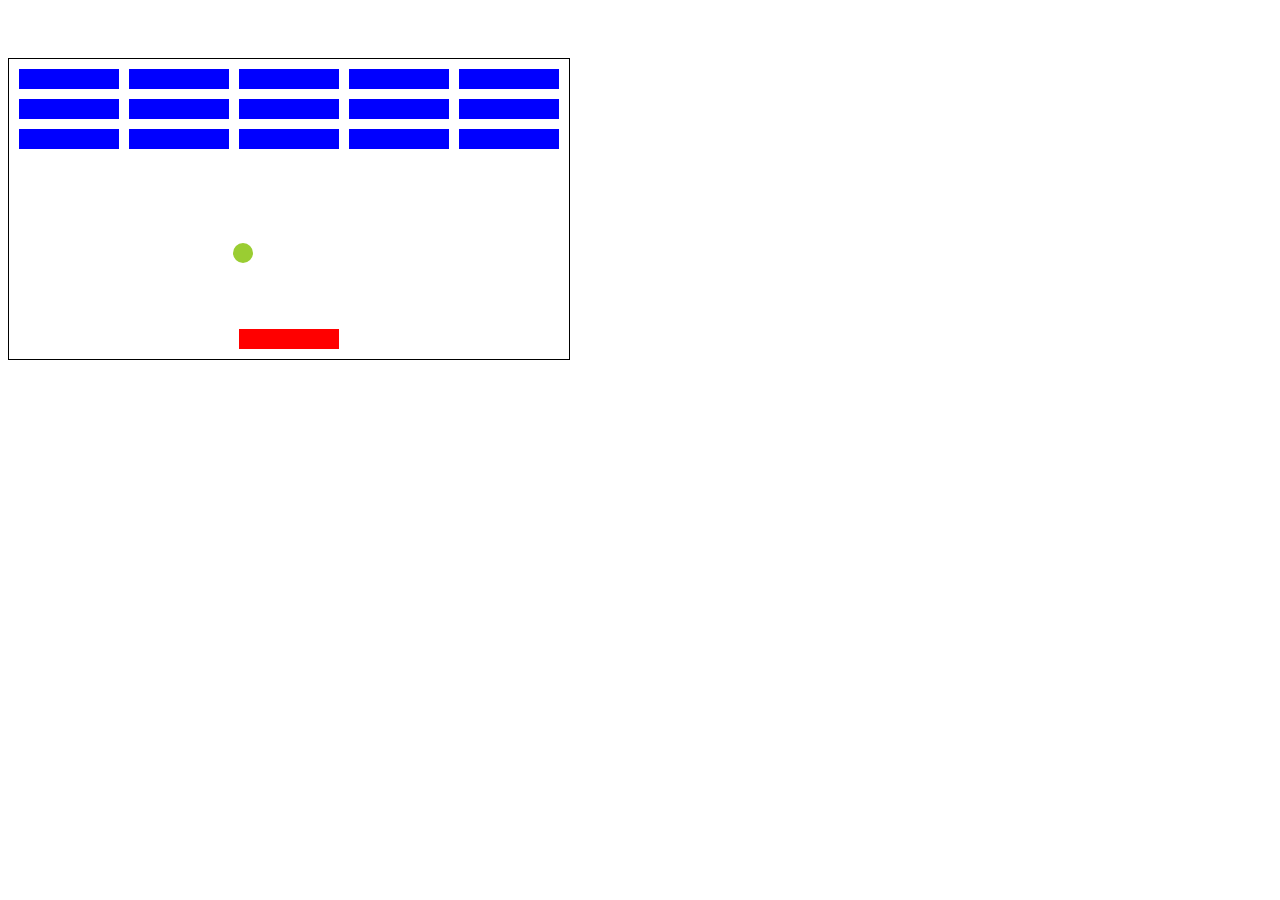
<file: Breackout/index.html>
<!DOCTYPE html>
<html lang="en">
<head>
    <meta charset="UTF-8">
    <meta name="viewport" content="width=device-width, initial-scale=1.0">
    <title>Breakout</title>
    <link rel="stylesheet" href="style.css">
</head>
<body>
    <div id="score"></div>
 <div class="grid">
    

    </div>
 </div>
    <script src="script.js"></script>
</body>
</html>
</file>
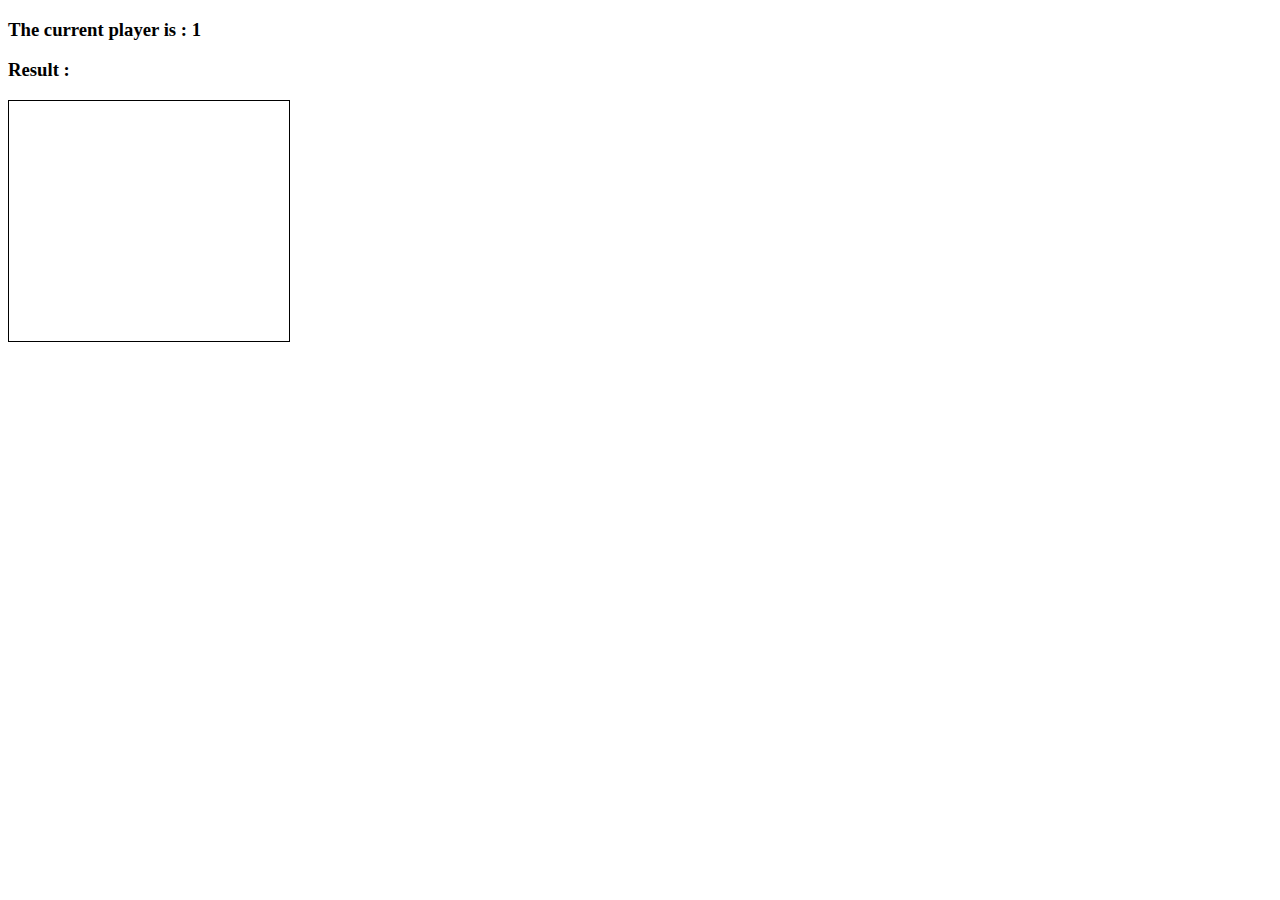
<file: connectFour/index.html>
<!DOCTYPE html>
<html lang="en">
<head>
    <meta charset="UTF-8">
    <meta name="viewport" content="width=device-width, initial-scale=1.0">
    <title>connect four</title>
    <link rel="stylesheet" href="style.css">
</head>
<body>
    <h3>The current player is : <span id="current-player">1</span></h3>
    <h3>Result : <span id="result"></span></h3>
    <div class="grid">
        <div></div>
        <div></div>
        <div></div>
        <div></div>
        <div></div>
        <div></div>
        <div></div>
        <div></div>
        <div></div>
        <div></div>
        <div></div>
        <div></div>
        <div></div>
        <div></div>
        <div></div>
        <div></div>
        <div></div>
        <div></div>
        <div></div>
        <div></div>
        <div></div>
        <div></div>
        <div></div>
        <div></div>
        <div></div>
        <div></div>
        <div></div>
        <div></div>
        <div></div>
        <div></div>
        <div></div>
        <div></div>
        <div></div>
        <div></div>
        <div></div>
        <div></div>
        <div></div>
        <div></div>
        <div></div>
        <div></div>
        <div></div>
        <div></div>
        <div class="taken"></div>
        <div class="taken"></div>
        <div class="taken"></div>
        <div class="taken"></div>
        <div class="taken"></div>
        <div class="taken"></div>
        <div class="taken"></div>
    </div>
    <script src="script.js" charset="UTF-8"></script>
</body>
</html>
</file>
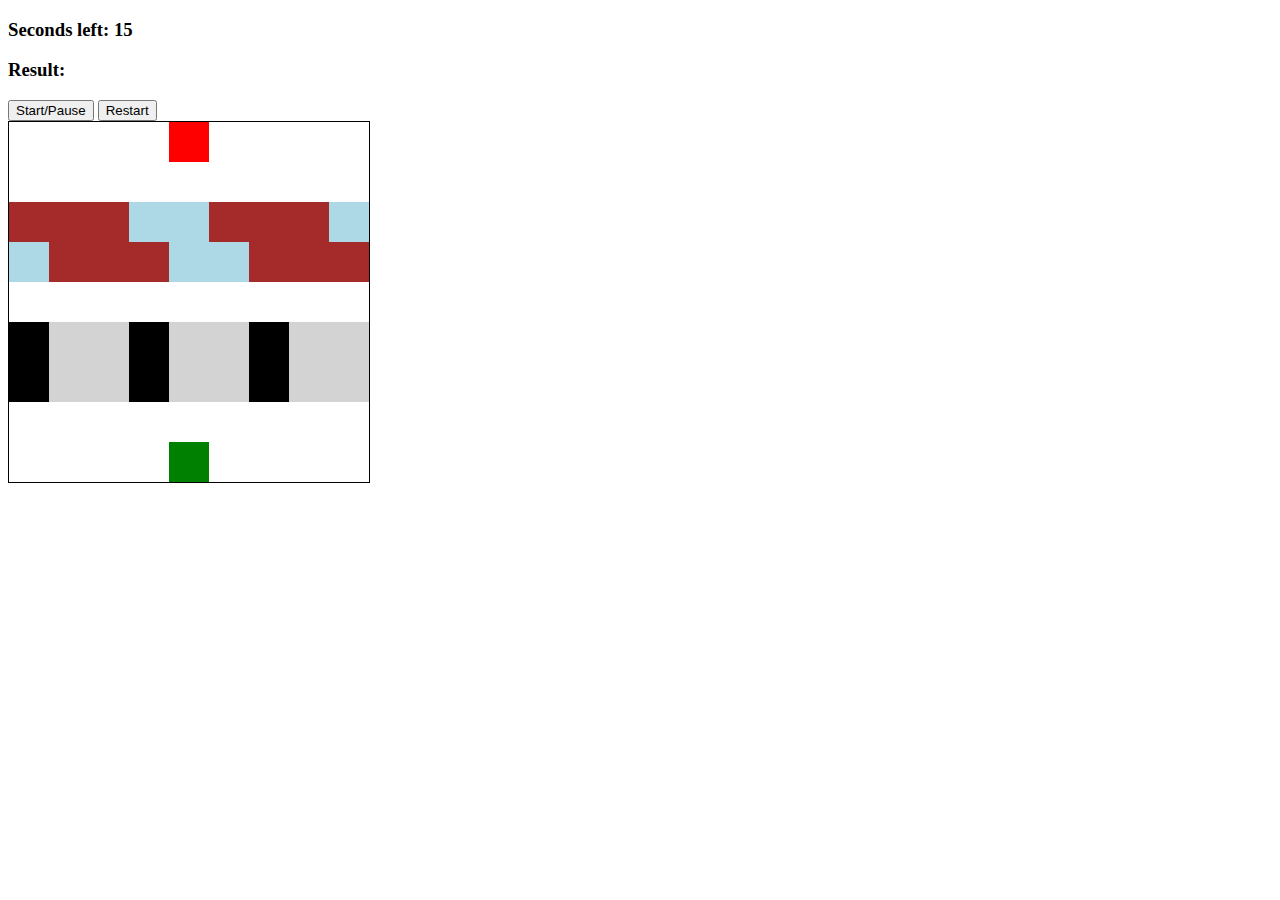
<file: Frogger/index.html>
<!DOCTYPE html>
<html lang="en">
<head>
    <meta charset="UTF-8">
    <meta name="viewport" content="width=device-width, initial-scale=1.0">
    <title>Frogger</title>
    <link rel="stylesheet" href="style.css">
</head>
<body>
    <h3>Seconds left: <span id="time-left">15</span></h3>
    <h3>Result: <span id ="result"></span></h3>
    <button id="start-pause-btn">Start/Pause</button>
    <button id="restart-btn" >Restart</button>
    <div class="grid">
        <div></div>
        <div></div>
        <div></div>
        <div></div>
        <div class="ending-block"></div>
        <div></div>
        <div></div>
        <div></div>
        <div></div>
        <div></div>
        <div></div>
        <div></div>
        <div></div>
        <div></div>
        <div></div>
        <div></div>
        <div></div>
        <div></div>
        <div class="log-left l1"></div>
        <div class="log-left l2 "></div>
        <div class="log-left l3"></div>
        <div class="log-left l4"></div>
        <div class="log-left l5"></div>
        <div class="log-left l1"></div>
        <div class="log-left l2 "></div>
        <div class="log-left l3"></div>
        <div class="log-left l4"></div>
        
        <div class="log-right l5"></div>
        <div class="log-right l1"></div>
        <div class="log-right l2"></div>
        <div class="log-right l3"></div>
        <div class="log-right l4"></div>
        <div class="log-right l5"></div>
        <div class="log-right l1"></div>
        <div class="log-right l2"></div>
        <div class="log-right l3"></div>
        <div></div>
        <div></div>
        <div></div>
        <div></div>
        <div></div>
        <div></div>
        <div></div>
        <div></div>
        <div></div>
        <div class="car-left c1"></div>
        <div class="car-left c2"></div>
        <div class="car-left c3"></div>
        <div class="car-left c1"></div>
        <div class="car-left c2"></div>
        <div class="car-left c3"></div>
        <div class="car-left c1"></div>
        <div class="car-left c2"></div>
        <div class="car-left c3"></div>
        
        <div class="car-right c1"></div>
        <div class="car-right c2"></div>
        <div class="car-right c3"></div>
        <div class="car-right c1"></div>
        <div class="car-right c2"></div>
        <div class="car-right c3"></div>
        <div class="car-right c1"></div>
        <div class="car-right c2"></div>
        <div class="car-right c3"></div>
        <div></div>
        <div></div>
        <div></div>
        <div></div>
        <div></div>
        <div></div>
        <div></div>
        <div></div>  
        <div></div>      
        <div></div> 
        <div></div> 
        <div></div> 
        <div></div> 
        <div class="starting-block frog"></div>
        <div></div>
        <div></div>
        <div></div>  
        <div></div>  
</div>
<script src="script.js"></script>
</body>
</html>
</file>
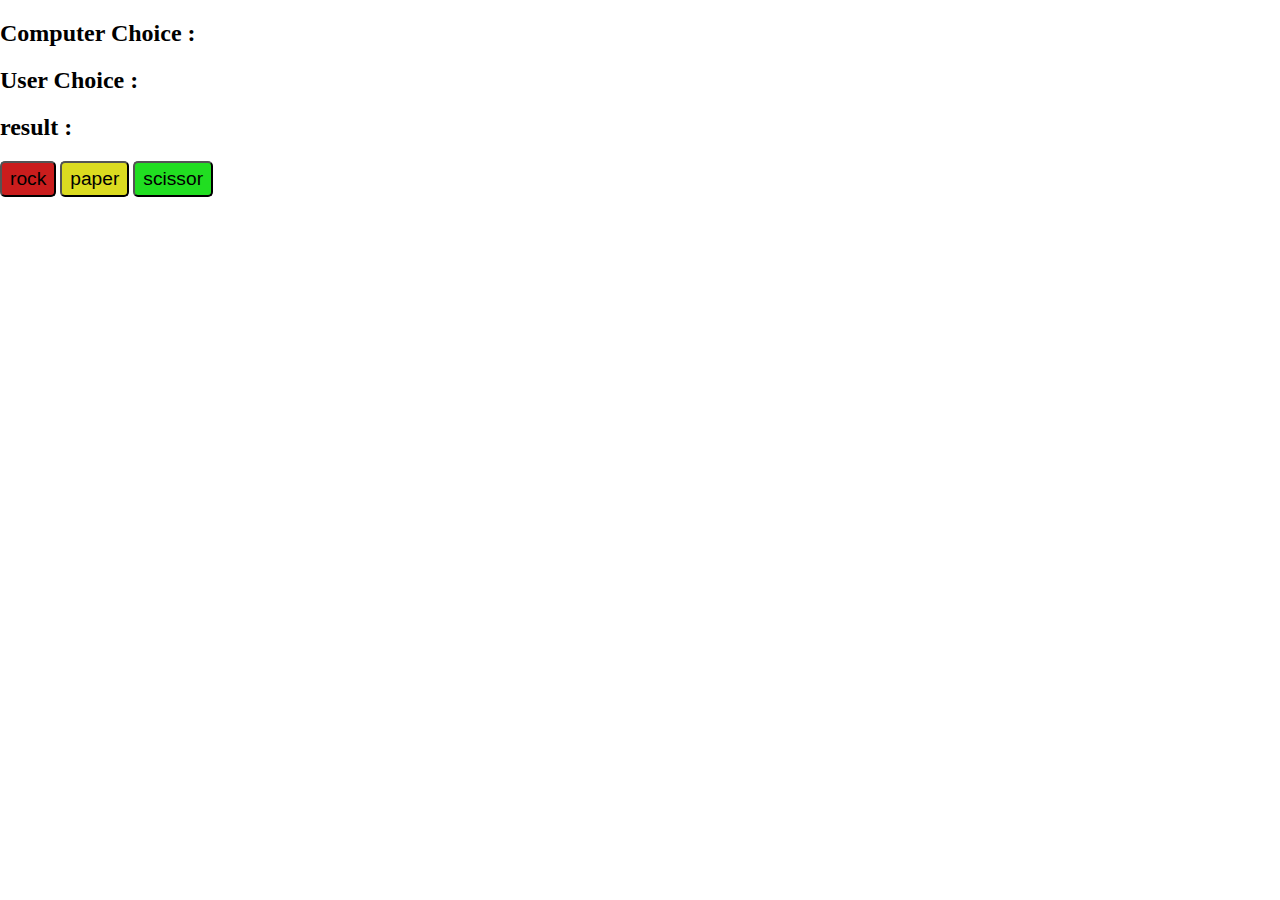
<file: rockPaperScissor/index.html>
<!DOCTYPE html>
<html lang="en">
<head>
    <meta charset="UTF-8">
    <meta name="viewport" content="width=device-width, initial-scale=1.0">
    <link rel="stylesheet" href="style.css">
    <title>RockPaperScissor</title>
</head>
<body>
    <h2>Computer Choice : <span id="computer-choice"></span></h2>
    <h2>User Choice : <span id="user-choice"></span></h2>
    <h2>result : <span id="result"></span></h2>

    <button id="rock" class="rock-btn">rock</button>
    <button id="paper" class="paper-btn">paper</button>
    <button id="scissor" class ='scissor-btn'>scissor</button>
    <script src="script.js" charset="UTF-8"></script>
</body>
</html>
</file>
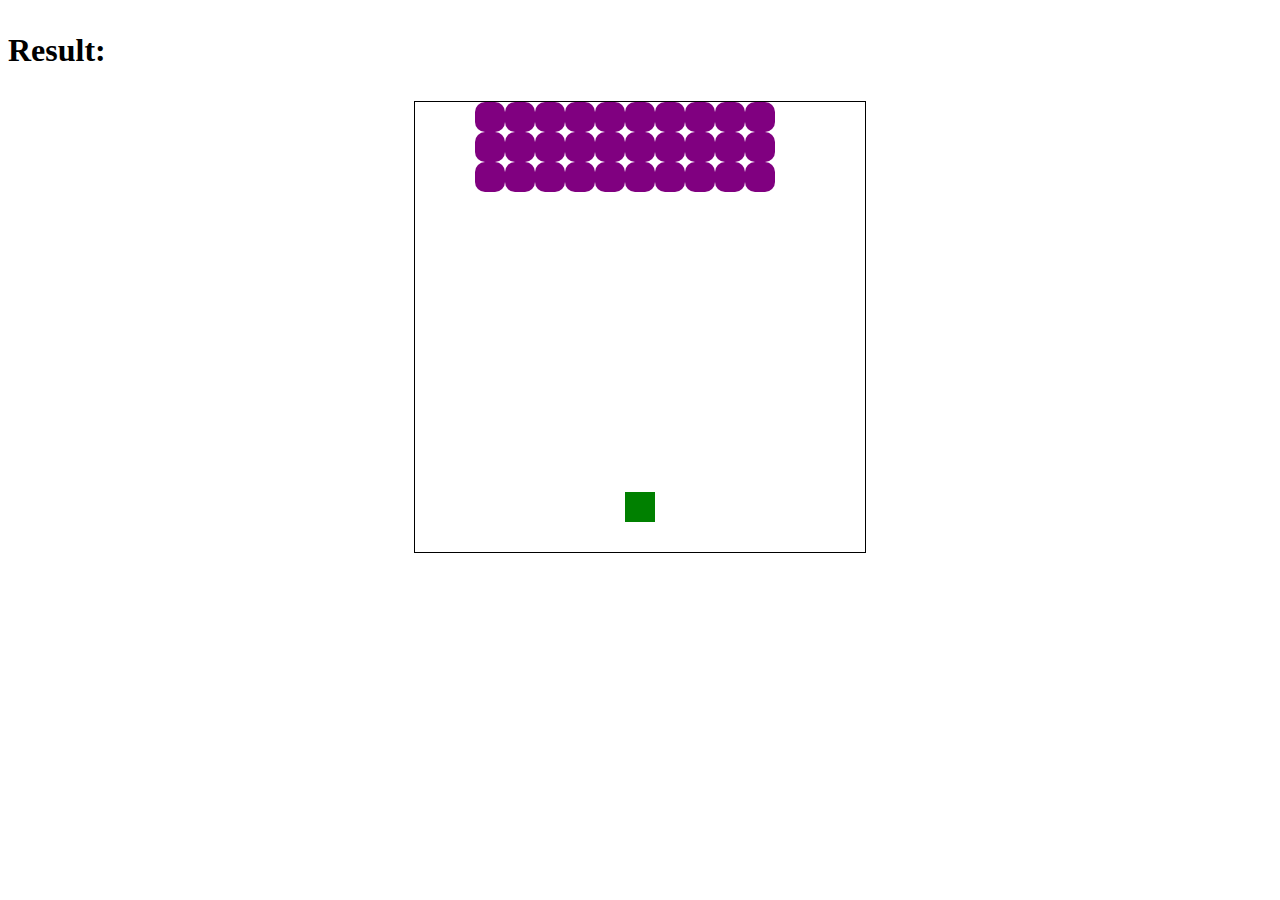
<file: spaceInvaders/index.html>
<!DOCTYPE html>
<html lang="en">
<head>
    <meta charset="UTF-8">
    <meta name="viewport" content="width=device-width, initial-scale=1.0">
    <title>space Invaders  </title>
    <link rel="stylesheet" href="style.css">
</head>
<body>
    <h3>Result: <span id="result"></span></h3>
    <div class="grid">
   
    </div>
 <script src="script.js"></script>   
</body>
</html>
</file>
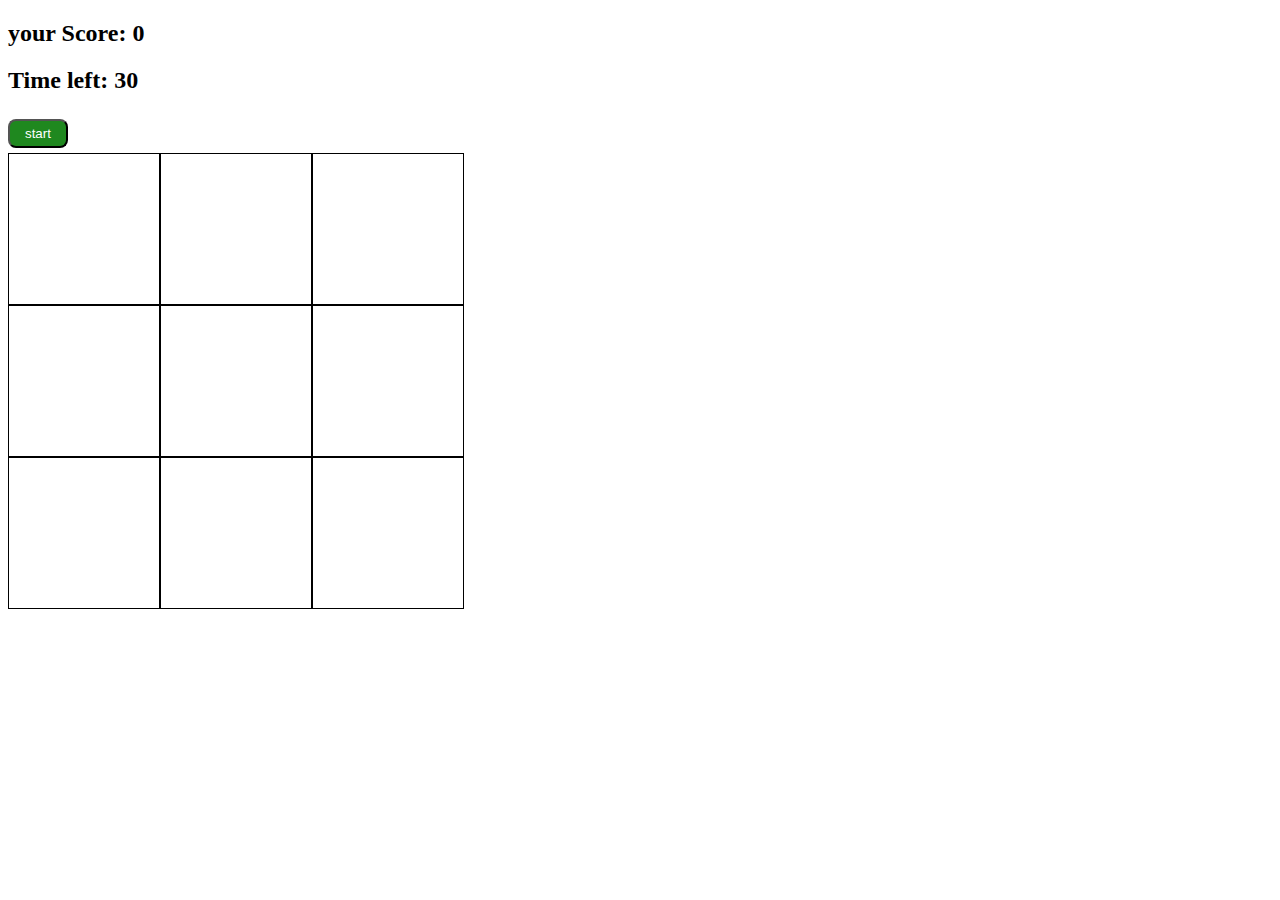
<file: Whac-A-Mole/index.html>
<!DOCTYPE html>
<html lang="en">
<head>
    <meta charset="UTF-8">
    <meta name="viewport" content="width=device-width, initial-scale=1.0">
    <title>Whac-a-mole</title>
    <link rel="stylesheet" href="style.css">
</head>
<body>
    <h2 id="score"> your Score: 0</h2>
    <h2 id="time-left"> Time left: 30</h2>
    <button id="start-btn">start</button>
<div class="grid">
    <div class="square " id="1"></div>
    <div class="square " id="2"></div>
    <div class="square " id="3"></div>
    <div class="square " id="4"></div>
    <div class="square " id="5"></div>
    <div class="square " id="6"></div>
    <div class="square " id="7"></div>
    <div class="square " id="8"></div>
    <div class="square " id="9"></div>
</div>

<script src="script.js"></script>
</body>
</html>
</file>
<file: Breackout/style.css>
.grid{
    margin-top: 50px;
    position: absolute;
    width: 560px;
    height: 300px;
    border: 1px solid black;
}

.block{
    position: absolute;
    width: 100px;
    height: 20px;
    background-color: blue;

}
.user{
    position: absolute;
    width: 100px;
    height: 20px;
    background-color: red;

}

.ball{
    position: absolute;
    width: 20px;
    height: 20px;
    border-radius: 10px;
    background-color: yellowgreen;
}
</file>
<file: connectFour/style.css>
.grid{
    border: 1px solid black;
    width: 280px;
    height: 240px;
    display: flex;
    flex-wrap: wrap;
}

.grid div{
    height: 40px;
    width: 40px;
}

.player-one{
    background-color: red;
    border-radius: 20px;
}
.player-two{
    background-color: blue;
    border-radius: 20px;
}
</file>
<file: Frogger/style.css>
.grid{
    border: 1px solid black;
    height: 360px;
    width: 360px;
    display: flex;
    flex-wrap: wrap;
}

.grid div {
    height: 40px;
    width: 40px;
}

.starting-block{
    background-color: blue;
}

.ending-block{
    background-color: red;
}

/* .log-left, 
.log-right{
    background-color: lightblue;
} */

/* .car-left,
.car-right{
    background-color: lightgrey;
} */


.l1,.l2,.l3 {
    background-color: brown;
}

.l4,.l5{
    background-color: lightblue;
}

.c1{
    background-color: black;   
}

.c2, .c3 {
    background-color: lightgrey;
}
.frog{
background-color: green;
}
</file>
<file: rockPaperScissor/style.css>
body{
    padding: 0;
    margin: 0;
   
    
}

.rock-btn{
    background-color: rgb(202, 29, 29);
    border-radius: 5px;
    padding: 5px 8px;
    font-size: 1.2rem;

}

.paper-btn{
    background-color: rgb(219, 219, 32);
    border-radius: 5px;
    padding: 5px 8px;
    font-size: 1.2rem;

}

.scissor-btn{
    background-color: rgb(33, 222, 33);
    border-radius: 5px;
    padding: 5px 8px;
    font-size: 1.2rem;

}
</file>
<file: spaceInvaders/style.css>
.grid{
    width: 450px;
    height: 450px;
    display: flex;
    flex-wrap: wrap;
    border: 1px solid black;
    margin: auto ;
    
    
}


.grid div{
    width: 30px;
    height: 30px;
    


}

.invaders{
    background-color: purple;
    border-radius: 10px;
}

.shooter{
    background-color: green;
}

.laser{
    background-color: orange;
   
}

.boom{
    background-color:red 
}

h3{
    font-size: 2rem;
}
</file>
<file: Whac-A-Mole/style.css>
.grid{
    width: 456px;
    height: 456px;
    display: flex;
    flex-wrap: wrap;
}

.square{
    height: 150px;
    width: 150px;
    border: 1px solid black;
}

.mole{

background-color:red;

}

#start-btn{
    padding: 5px 15px;
    margin: 5px 0px;
    border-radius: 8px;
    background: rgb(31, 136, 31);
    color: white;
}

.mole{
   background: url(mole.jpg);
   background-size: cover;
 
}
</file>
